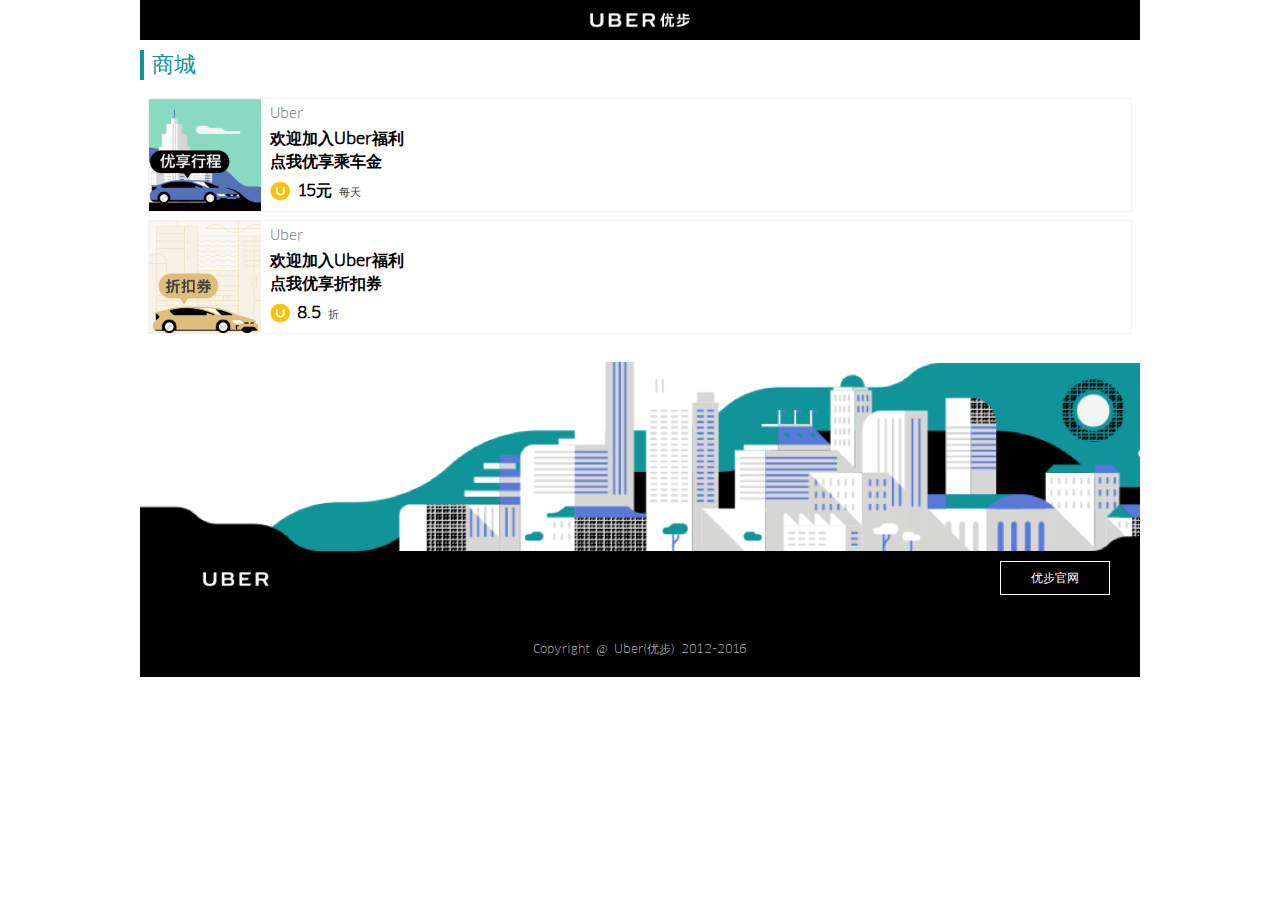
<file: index.html>
<!DOCTYPE html>
<html ng-app="uberfuli">
<head>
<title>Uber Fuli</title>
<!-- for-mobile-apps -->
<meta name="apple-mobile-web-app-capable" content="yes">
<meta name="apple-mobile-web-app-status-bar-style" content="default" />
<meta name="viewport" content="width=device-width, initial-scale=1, minimal-ui">
<meta http-equiv="Content-Type" content="text/html; charset=utf-8" />
<meta name="keywords" content="Uber, Fuli, Uber Fuli" />
<meta name="author" content="Hongyang Wang, http://mr-why.com">
<!-- css -->
<link type="text/css" rel="stylesheet" href="./css/bootstrap.min.css" />
<link type="text/css" rel="stylesheet" href="./css/style.css" />
<!-- js -->
<script type="text/javascript" src="./js/angular.min.js"></script>
</head>
<body>

	<div class="main" ng-controller="FuliController as fc">

		<h1 id="top"><img src="./img/uber-logo.png" alt="UBER 优步"/></h1>

		<h2 class="sencond-title">商城</h2>
		<div class="list-group">
			<a class="list-group-item" ng-repeat="fuli in fc.fulis" ng-href="{{fuli.link}}" ng-click="fc.setSession(fuli.id)">
				<!-- Product Info Part  -->
				<fuli-item></fuli-item>
			</a>

		</div>

		<fuli-footer></fuli-footer>
	</div>

	<!-- js for app -->
	<script type="text/javascript" src="./js/app.js"></script>
	<script type="text/javascript" src="./js/module.js"></script>
</body>
</html>
</file>
<file: css/style.css>
/* CSS controls page style */
/* 2016.5.7 by Hongyang Wang */

/* num font-face: clanpro-book */
@font-face {
    font-family: clanpro-book;
    src: url('../font/clanpro-book.ttf');
}

/* Mainpart */
p {
    margin: 0;
}
.main {
    max-width: 1000px;
    margin: 0 auto;
}
h1 {
    width: 100%;
    height: 40px;
    background-color: #000000;
    margin: 0;
}
h1 img {
    display: block;
    margin: 0 auto;
    height: 40px;
}
.back-button {
    position: absolute;
    left: 0;
    top: 0;
    line-height: 40px;
    color: #080808;
    margin-left: 20px;
}
.list-group {
    border: 8px solid #ffffff;
}
.list-group-item {
    border: 1px solid #f4f4f4;
    border-radius: 0!important;
    transition: 0.3s;
    margin-bottom: 8px;
    padding: 0;
}
.sencond-title {
    color: #11939a;
    border-left: 4px solid #11939a;
    margin: 10px 0;
    line-height: 30px;
    font-size: 22px;
    padding-left: 8px;
}
.footer-img {
    display: block;
    width: 100%;
}
footer {
    width: 100%;
    color: white;
    background-color: #000000;
}
footer img {
    height: 40px;
    margin: 8px 0 0 50px;
}
footer .uber-homepage {
    border: 1px solid white;
    line-height: 32px;
    font-size: 12px;
    display: block;
    float: right;
    clear: both;
    margin: 10px 30px 5px 0;
    padding: 0 30px;
    color: #ffffff;
}
footer .to-top {
    font-family: clanpro-book;
    display: block;
    width: 40px;
    height: 40px;
    text-align: center;
    font-size: 23px;
    line-height: 45px;
    color: white;
    background-color: #da0000;
    float: right;
    clear: both;
    margin: 0px 10px 0px 0;
    visibility: hidden;
}
footer p {
    font-family: clanpro-book;
    text-align: center;
    color: #9d9da3;
    font-size: 12px;
    padding-bottom: 20px;
}

/* Fuli Item Part Style */

fuli-item .item-part {
    display: inline-block;
    vertical-align: top;
}
fuli-item .item-left {
    width: 112px;
}
fuli-item .item-right {
    font-family: clanpro-book;
    padding: 4px 5px;
    width: 60%;
}
fuli-item .item-left .smallPic img {
    display: block;
    width: 100%;
    margin: 0 auto;
}

fuli-item .compName {
    color: #888;
    font-weight: 200;
    height: 24px;
}
fuli-item .fuliTitle {
    height: 2.6em;
    color: #000000;
    font-weight: 800;
    font-size: 16px;
    margin-bottom: 10px;
}
fuli-item .u-icon {
    width: 20px;
    height: 20px;
}
fuli-item .discount-num {
    font-size: 16px;
    color: #000000;
    font-weight: 800;
}
fuli-item .discount-type {
    font-size: 11px;
    color: #3e3e3e;
}

/* Detail Page Style */
.detail h2 {
    width: 100%;
    height: 40px;
    font-size: 16px;
    text-align: center;
    margin: 0;
    line-height: 40px;
}
.detail-big-img {
    width: 100%;
    display: block;
}

/* Responsive */
@media (max-width:640px) {
    /*search part responsive*/

}
@media (max-width:1024px) {

}
</file>
